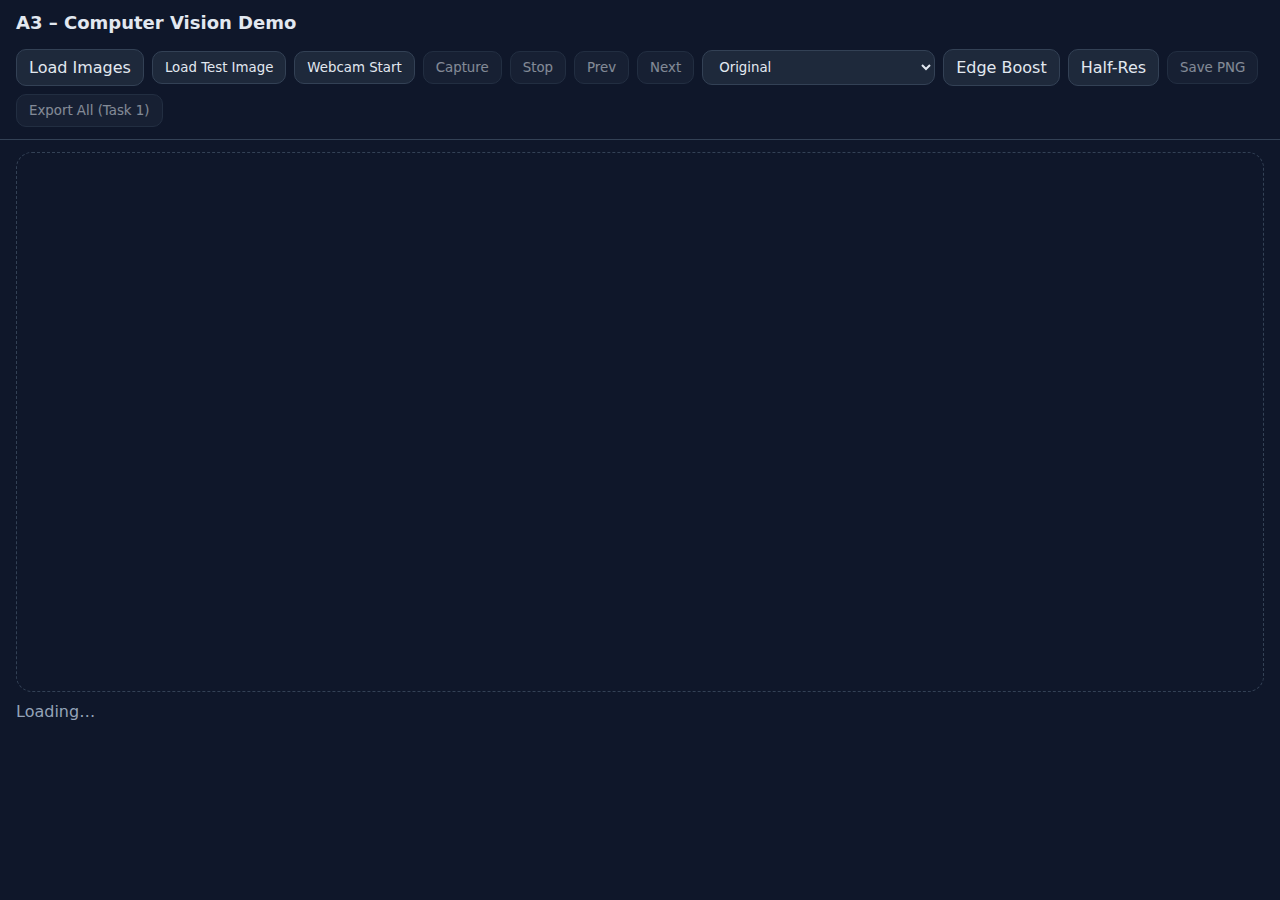
<file: webapp/index.html>
<!doctype html>
<html lang="en">
<head>
  <meta charset="utf-8" />
  <title>A3 – Computer Vision Demo</title>
  <meta name="viewport" content="width=device-width, initial-scale=1" />
  <link rel="stylesheet" href="styles.css" />
  <!-- OpenCV.js (async is fine; app.js waits until it's ready) -->
  <script async src="https://docs.opencv.org/4.x/opencv.js"></script>
</head>
<body>
  <header>
    <h1>A3 – Computer Vision Demo</h1>
    <div class="controls">
      <label class="btn">
        Load Images
        <!-- restrict to jpeg/png to avoid HEIC decoding problems -->
        <input id="fileInput" type="file" accept="image/jpeg,image/png" multiple hidden />
      </label>
      <button id="loadDemo" title="Load a built-in test image to verify everything">Load Test Image</button>

      <button id="camStart">Webcam Start</button>
      <button id="camCapture" disabled>Capture</button>
      <button id="camStop" disabled>Stop</button>

      <button id="prev" disabled>Prev</button>
      <button id="next" disabled>Next</button>

      <select id="mode" title="Choose a view/mode">
        <option value="original">Original</option>
        <option value="grad_mag">Gradient – Magnitude</option>
        <option value="grad_angle">Gradient – Angle (HSV)</option>
        <option value="log">Laplacian of Gaussian (LoG)</option>
      </select>

      <!-- display-only knobs -->
      <label class="btn" title="Strength of edge visibility (display only)">
        Edge Boost
        <input type="range" id="edgeBoost" min="0" max="2" step="1" value="1" style="width:120px">
      </label>
      <label class="btn" title="Process at half size (faster, thicker edges)">
        <input type="checkbox" id="halfRes"> Half-Res
      </label>

      <button id="save" disabled>Save PNG</button>
      <button id="exportAll1" disabled>Export All (Task 1)</button>
    </div>
  </header>

  <main>
    <div class="stage">
      <video id="video" playsinline autoplay muted></video>
      <canvas id="canvas"></canvas>
    </div>
    <div id="status">Loading…</div>
  </main>

  <script src="app.js"></script>
</body>
</html>
</file>
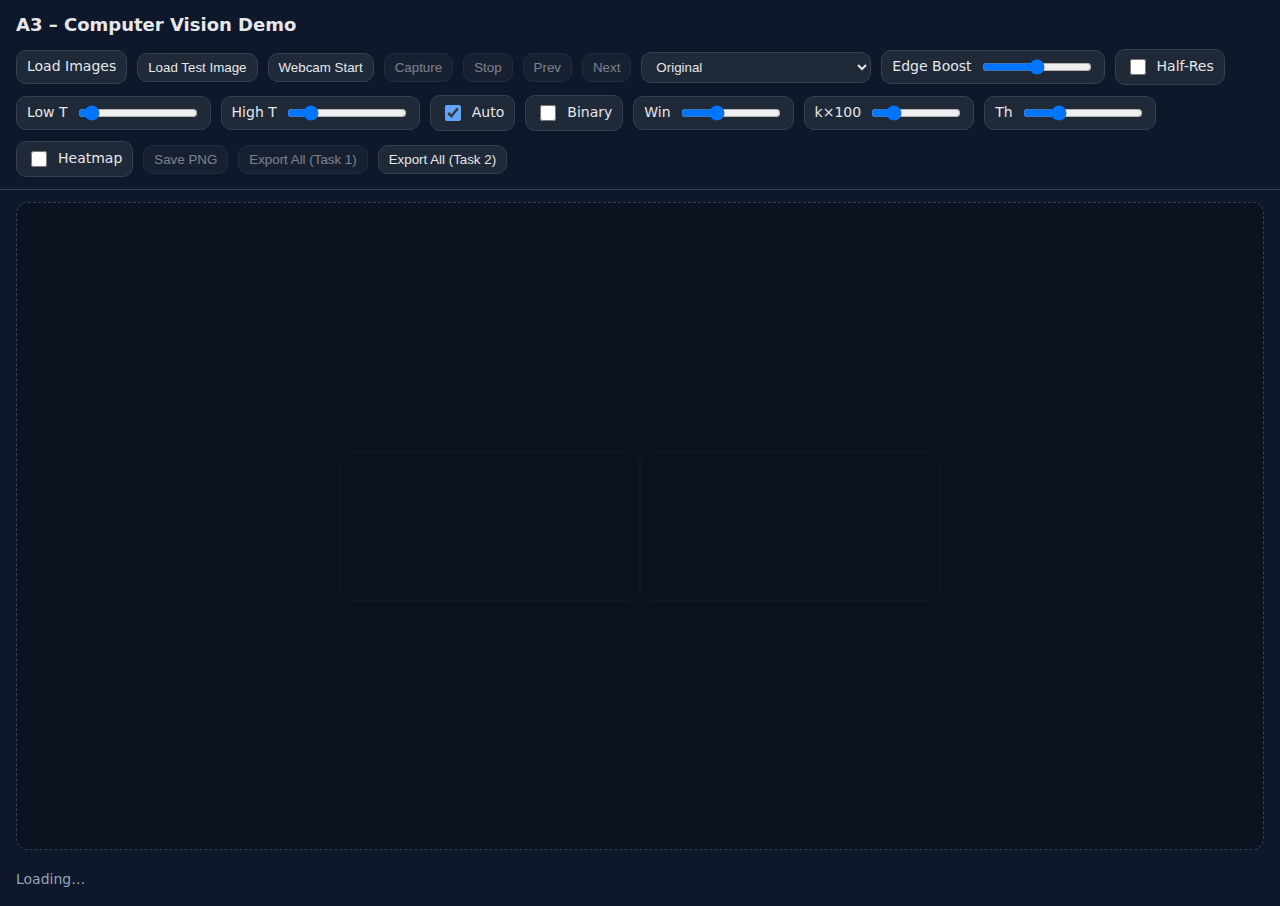
<file: backup/task2/index.html>
<!doctype html>
<html lang="en">
<head>
  <meta charset="utf-8" />
  <title>A3 – Computer Vision Demo</title>
  <meta name="viewport" content="width=device-width, initial-scale=1" />
  <link rel="stylesheet" href="styles.css" />
  <script async src="https://docs.opencv.org/4.x/opencv.js"></script>
</head>
<body>
  <header>
    <h1>A3 – Computer Vision Demo</h1>
    <div class="controls">
      <label class="btn">
        Load Images
        <input id="fileInput" type="file" accept="image/jpeg,image/png" multiple hidden />
      </label>
      <button id="loadDemo" title="Built-in small image to verify">Load Test Image</button>

      <button id="camStart">Webcam Start</button>
      <button id="camCapture" disabled>Capture</button>
      <button id="camStop" disabled>Stop</button>

      <button id="prev" disabled>Prev</button>
      <button id="next" disabled>Next</button>

      <select id="mode" title="Choose a view/mode">
        <!-- Task 1 -->
        <option value="original">Original</option>
        <option value="grad_mag">Gradient – Magnitude</option>
        <option value="grad_angle">Gradient – Angle (HSV)</option>
        <option value="log">Laplacian of Gaussian (LoG)</option>
        <!-- Task 2 -->
        <option value="edge_simple">Edge – NMS + Hysteresis</option>
        <option value="corners_harris">Corner – Harris</option>
      </select>

      <!-- Display / algo knobs -->
      <label class="btn" title="Strength of edge visibility (display only)">
        Edge Boost <input type="range" id="edgeBoost" min="0" max="2" step="1" value="1" style="width:110px">
      </label>
      <label class="btn" title="Process at half size (faster)">
        <input type="checkbox" id="halfRes"> Half-Res
      </label>

      <!-- Edge params -->
      <label class="btn" title="Low threshold for hysteresis (0-255)">
        Low T <input type="range" id="edgeLow" min="0" max="255" step="1" value="15" style="width:120px">
      </label>
      <label class="btn" title="High threshold for hysteresis (0-255)">
        High T <input type="range" id="edgeHigh" min="0" max="255" step="1" value="40" style="width:120px">
      </label>
      <label class="btn" title="Use percentile-based automatic thresholds (recommended)">
        <input type="checkbox" id="edgeAuto" checked> Auto
      </label>
      <label class="btn" title="Show binary edge map instead of color overlay">
        <input type="checkbox" id="edgeBinary"> Binary
      </label>

      <!-- Harris params -->
      <label class="btn" title="Harris window size (odd)">
        Win <input type="range" id="hWin" min="3" max="9" step="2" value="5" style="width:100px">
      </label>
      <label class="btn" title="Harris k x100 (0.04≈4)">
        k×100 <input type="range" id="hK" min="3" max="8" step="1" value="4" style="width:90px">
      </label>
      <label class="btn" title="Corner response threshold (0-255)">
        Th <input type="range" id="hTh" min="0" max="255" step="1" value="70" style="width:120px">
      </label>
      <label class="btn" title="Visualize Harris response as heat instead of just circles">
        <input type="checkbox" id="hHeat"> Heatmap
      </label>

      <button id="save" disabled>Save PNG</button>
      <button id="exportAll1" disabled>Export All (Task 1)</button>
      <button id="exportAll2">Export All (Task 2)</button> 
    </div>
  </header>

  <main>
    <div class="stage">
      <video id="video" playsinline autoplay muted></video>
      <canvas id="canvas"></canvas>
    </div>
    <div id="status">Loading…</div>
  </main>

  <!-- force the browser to fetch the fresh JS -->
  
 
  <script src="app.js?v=harris-fallback-2"></script>


</body>
</html>
</file>
<file: webapp/styles.css>
:root {
    --bg:#0f172a; --fg:#e2e8f0; --muted:#94a3b8;
    --edge:#334155; --panel:#1e293b; --ring:#38bdf8;
  }
  * { box-sizing: border-box; font-family: system-ui, -apple-system, Segoe UI, Roboto, sans-serif; }
  html, body { height: 100%; }
  body { margin: 0; background: var(--bg); color: var(--fg); }
  
  header { padding: 12px 16px; border-bottom: 1px solid var(--edge); display: flex; align-items: center; gap: 16px; flex-wrap: wrap; }
  h1 { font-size: 18px; margin: 0 12px 0 0; color: var(--fg); }
  
  .controls { display: flex; gap: 8px; flex-wrap: wrap; align-items: center; }
  button, .btn, select {
    background: var(--panel); color: var(--fg); border:1px solid var(--edge);
    padding:8px 12px; border-radius:10px; cursor:pointer;
  }
  button:disabled, .btn:disabled, select:disabled { opacity:0.55; cursor:not-allowed; }
  .btn input { display:none; }
  
  select { outline: none; }
  select:focus, button:focus-visible, .btn:focus-visible { box-shadow: 0 0 0 2px var(--ring); }
  
  main { padding: 12px 16px; }
  .stage {
    position: relative; display: grid; place-items: center; min-height: 60vh;
    border:1px dashed var(--edge); border-radius:16px; padding: 10px;
  }
  #video, #canvas { max-width: 95vw; max-height: 70vh; display:none; border-radius:12px; }
  #status { margin-top: 10px; color: var(--muted); }
</file>
<file: backup/task2/styles.css>
/* ===== Base ===== */
* { box-sizing: border-box; }
:root {
  --bg: #0f172a;        /* slate-900 */
  --panel: #111827;     /* gray-900 */
  --panel-2: #1f2937;   /* gray-800 */
  --text: #e5e7eb;      /* gray-200 */
  --muted: #94a3b8;     /* slate-400 */
  --accent: #60a5fa;    /* blue-400 */
  --border: #334155;    /* slate-700 */
}

html, body {
  margin: 0;
  padding: 0;
  height: 100%;
  background: var(--bg);
  color: var(--text);
  font: 14px/1.4 system-ui, -apple-system, Segoe UI, Roboto, Helvetica, Arial, sans-serif;
}

header {
  padding: 12px 16px;
  border-bottom: 1px solid var(--border);
}

h1 {
  margin: 0 0 12px;
  font-size: 18px;
  font-weight: 700;
}

.controls {
  display: flex;
  flex-wrap: wrap;
  gap: 10px;
  align-items: center;
}

/* ===== Buttons / Pills ===== */
.btn,
button,
select {
  background: var(--panel-2);
  border: 1px solid var(--border);
  color: var(--text);
  padding: 6px 10px;
  border-radius: 10px;
  outline: none;
}
button:hover, select:hover, .btn:hover { border-color: #475569; }
button:disabled { opacity: 0.5; cursor: not-allowed; }
select { padding-right: 28px; }

/* The file input is the ONLY input we want hidden */
#fileInput { display: none; }

/* Do NOT hide other inputs — show sliders & checkboxes */
.btn {
  display: inline-flex;
  align-items: center;
  gap: 8px;
}
.btn input[type="range"] {
  appearance: auto;
  width: 120px;
}
.btn input[type="checkbox"] {
  width: 16px;
  height: 16px;
  accent-color: var(--accent);
}

/* Video/Canvas stage */
.stage {
  margin: 12px 16px;
  border: 1px dashed var(--border);
  border-radius: 12px;
  min-height: 72vh;
  position: relative;
  background: #0b1220;
  display: flex;
  align-items: center;
  justify-content: center;
  overflow: auto;
}

canvas, video {
  max-width: 100%;
  height: auto;
  background: #0b1220;
  border-radius: 10px;
  box-shadow: 0 0 0 1px rgba(255,255,255,0.03) inset;
}

#status {
  padding: 8px 16px 16px;
  color: var(--muted);
}
</file>
